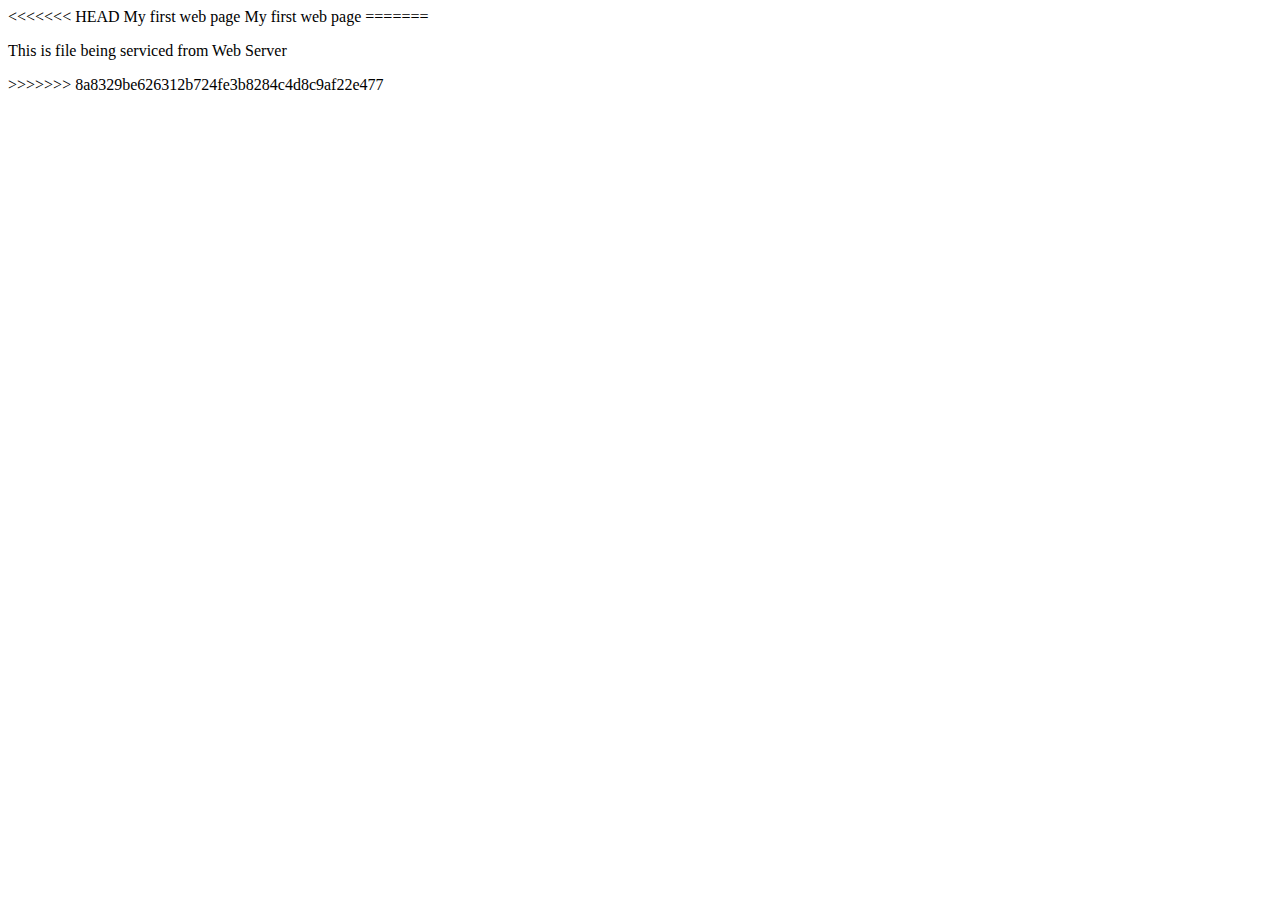
<file: nested_folder/index.html>
<html>
  <head>
<<<<<<< HEAD
    My first web page
  </head>
  <body>
    My first web page
=======
    <title>My First Web Page</title>
  </head>
  <body>
    <p> This is file being serviced from Web Server</p>
>>>>>>> 8a8329be626312b724fe3b8284c4d8c9af22e477
  </body>
</html>
</file>
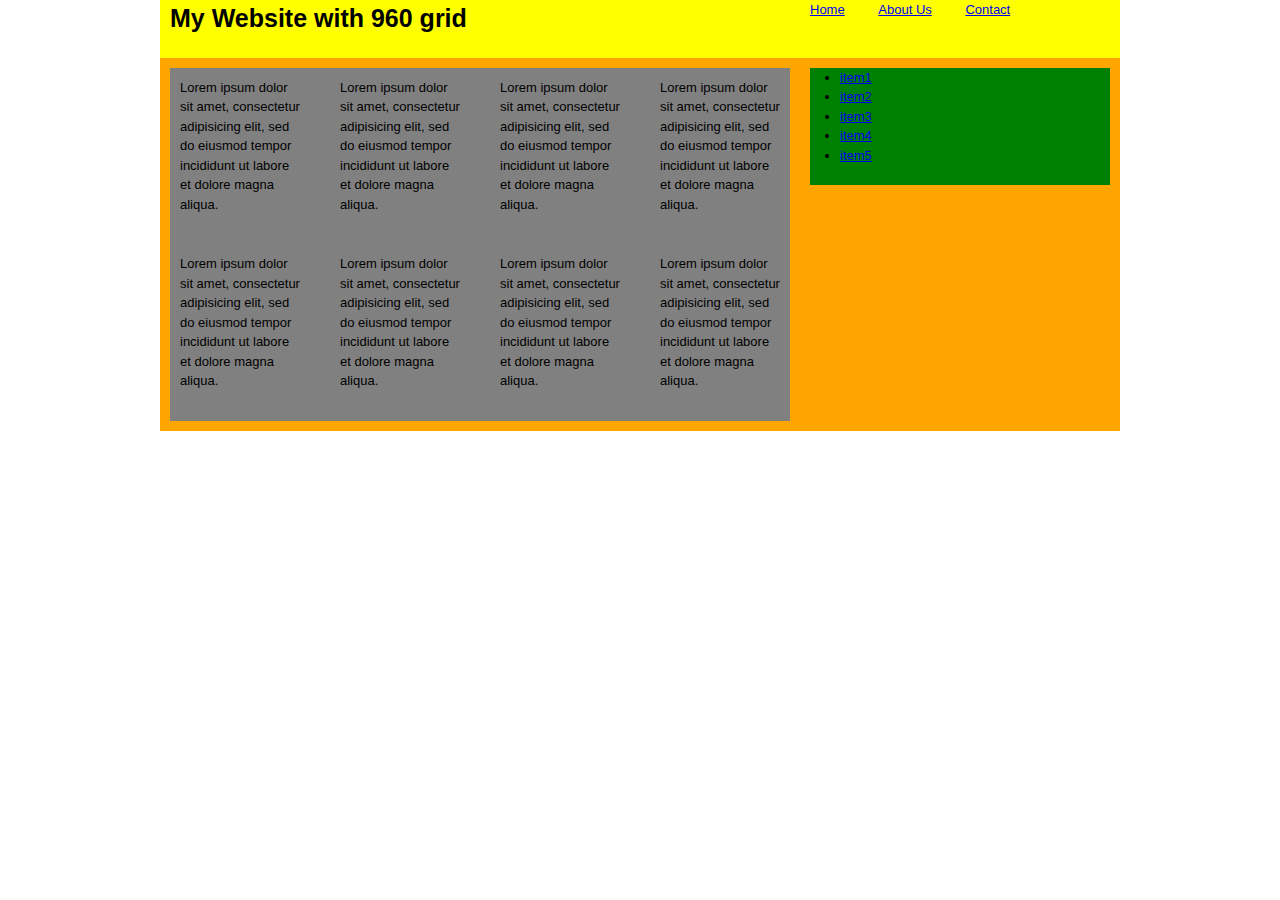
<file: grid-960/grid-960_HTML.html>
<html>
<head>
  <title>My first 960 grid website</title>
  <meta charset="utf-8">
  <link rel="stylesheet" href="css/reset.css">
  <link rel="stylesheet" href="css/960_12_col.css">
  <link rel="stylesheet" href="css/text.css">
  <link rel="stylesheet" href="css/style.css">
</head>
<body>
  <div class="wrap container_12">
    <header class="clearfix">
      <h1 class="grid_8">My Website with 960 grid</h1>
      <nav class="grid_4">
        <ul>
          <li><a href="#">Home</a></li>
          <li><a href="#">About Us</a></li>
          <li><a href="#">Contact</a></li>
        </ul>
      </nav>
    </header>
    <div class="main clearfix">
      <div class="primary grid_8">
        <section class="grid_2 alpha">
          <p>
            Lorem ipsum dolor sit amet, consectetur adipisicing elit, sed do eiusmod tempor incididunt ut labore et
            dolore magna aliqua.
          </p>
        </section>
        <section class="grid_2">
          <p>
            Lorem ipsum dolor sit amet, consectetur adipisicing elit, sed do eiusmod tempor incididunt ut labore et
            dolore magna aliqua.
          </p>
        </section>
        <section class="grid_2">
          <p>
            Lorem ipsum dolor sit amet, consectetur adipisicing elit, sed do eiusmod tempor incididunt ut labore et
            dolore magna aliqua.
          </p>
        </section>
        <section class="grid_2 omega">
          <p>
            Lorem ipsum dolor sit amet, consectetur adipisicing elit, sed do eiusmod tempor incididunt ut labore et
            dolore magna aliqua.
          </p>
        </section>
        <section class="grid_2 alpha">
          <p>
            Lorem ipsum dolor sit amet, consectetur adipisicing elit, sed do eiusmod tempor incididunt ut labore et
            dolore magna aliqua.
          </p>
        </section>
        <section class="grid_2">
          <p>
            Lorem ipsum dolor sit amet, consectetur adipisicing elit, sed do eiusmod tempor incididunt ut labore et
            dolore magna aliqua.
          </p>
        </section>
        <section class="grid_2">
          <p>
            Lorem ipsum dolor sit amet, consectetur adipisicing elit, sed do eiusmod tempor incididunt ut labore et
            dolore magna aliqua.
          </p>
        </section>
        <section class="grid_2 omega">
          <p>
            Lorem ipsum dolor sit amet, consectetur adipisicing elit, sed do eiusmod tempor incididunt ut labore et
            dolore magna aliqua.
          </p>
        </section>
      </div>
      <aside class="grid_4">
        <ul>
          <li><a href="#">item1</a></li>
          <li><a href="#">item2</a></li>
          <li><a href="#">item3</a></li>
          <li><a href="#">item4</a></li>
          <li><a href="#">item5</a></li>
        </ul>
      </aside>
    </div>
  </div>
</body>
</html>
</file>
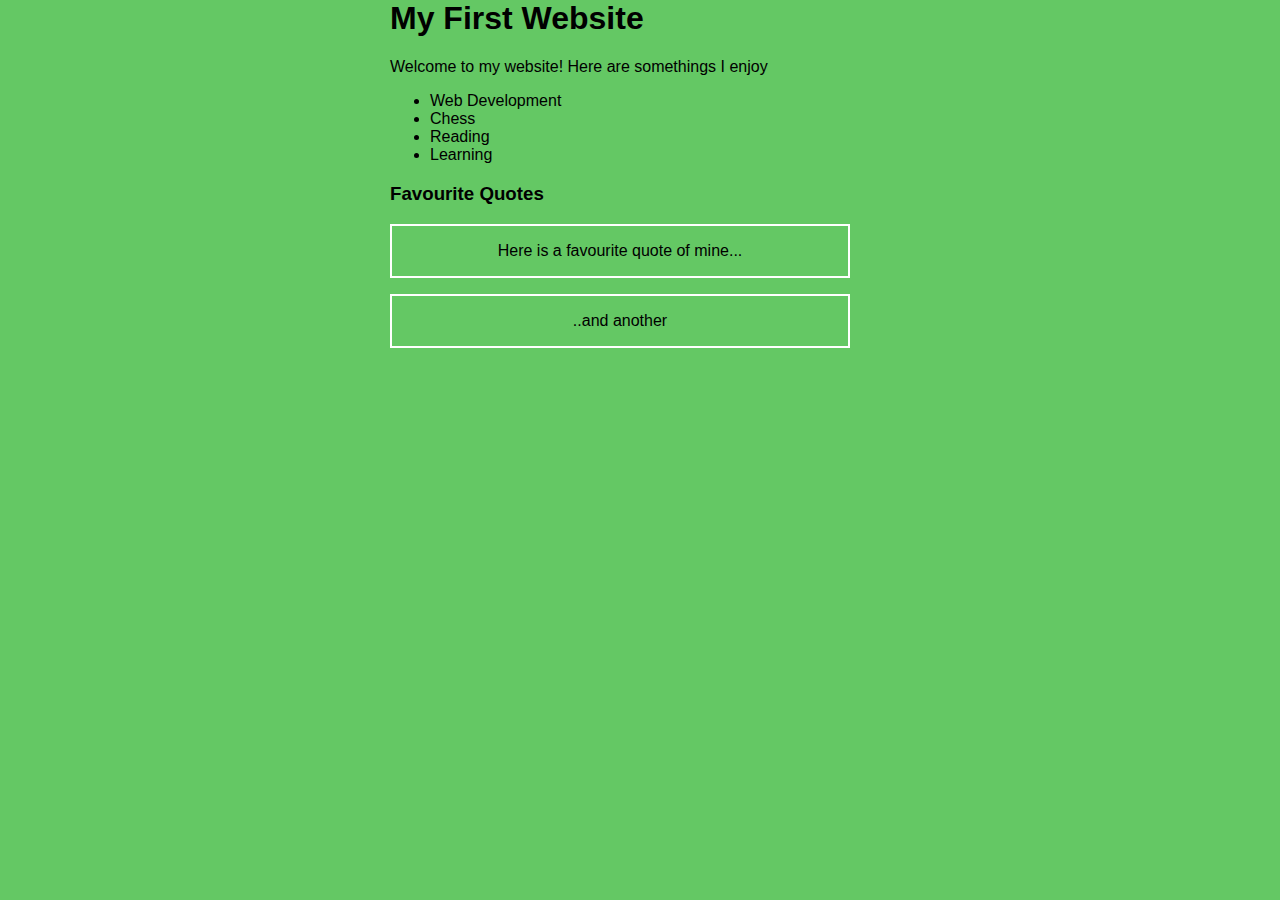
<file: Learning/firstExercise.html>
<html>
<head>
  <title>My first webpage</title>
  <meta charset="utf-8">
  <link rel="stylesheet" href="css/firstExerciseStyleSheet.css">
</head>
<body>
  <h1>My First Website</h1>
    Welcome to my website! Here are somethings I enjoy
  <ul>
    <li>Web Development</li>
    <li>Chess</li>
    <li>Reading</li>
    <li>Learning</li>
  </ul>
  <h3>Favourite Quotes</h3>
  <blockquote>
    <p>Here is a favourite quote of mine...</p>
  </blockquote>
  <blockquote>
    <p>..and another</p>
  </blockquote>

</body>
</html>
</file>
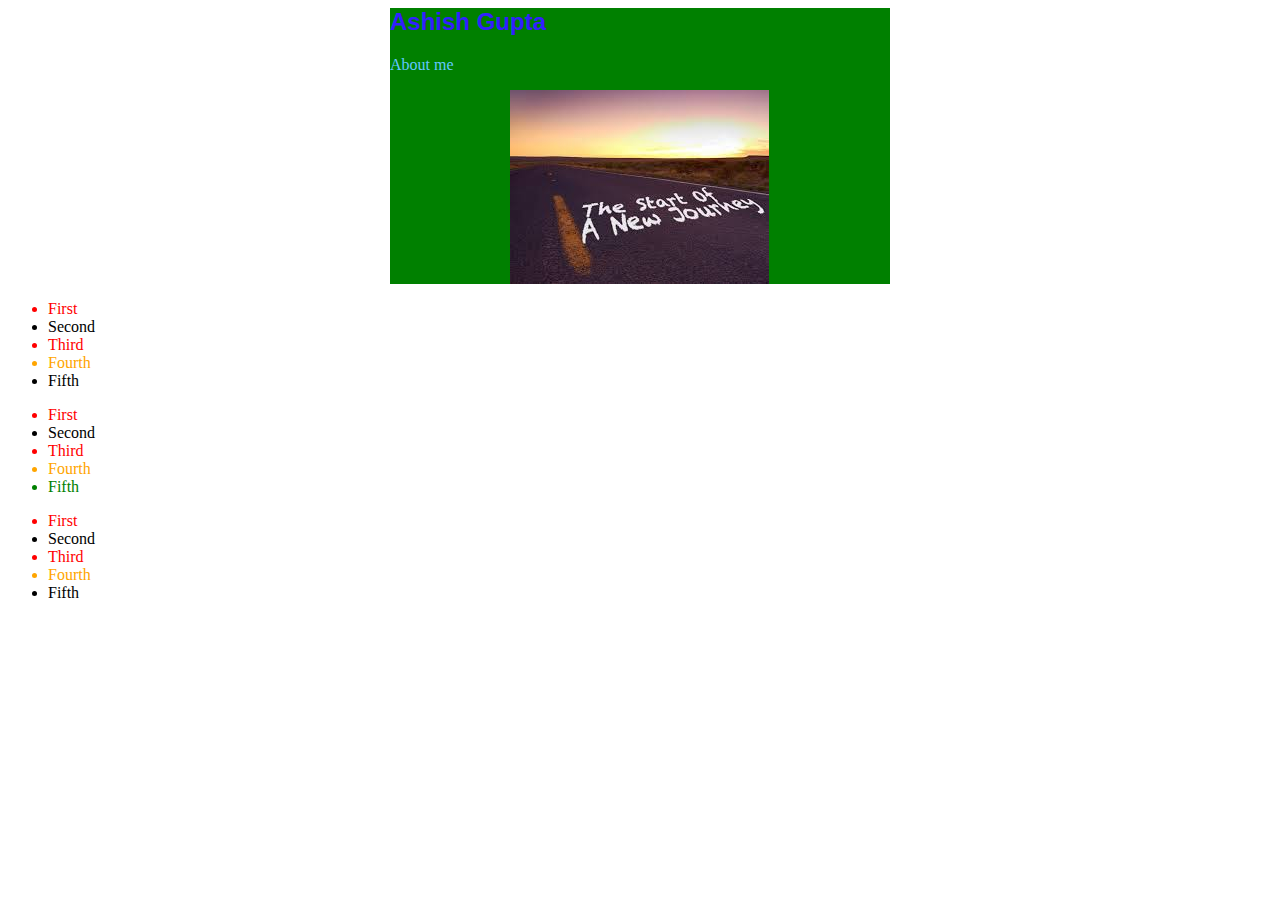
<file: Learning/learningIndex.html>
<html>
<head>
  <meta charset="utf-8">
  <title>My first Web page</title>
  <link rel="stylesheet" href="css/learningStyle.css" />
  <style>
  #emphasis {
    color: orange;
  }

  .emphasis {
    color: red;
  }

  #uiEmphasis li:nth-child(5) {
    color: green;
  }

  </style>
</head>
<body>
  <div>
    <h2>Ashish Gupta</h2>
    <p><a href="About Me/learningAboutMe.html">About me</a></p>
    <img src="img/learningImage.jpg" alt="New Beginning" />
  </div>

  <ul>
    <li class="emphasis">First</li>
    <li>Second</li>
    <li class="emphasis">Third</li>
    <li id="emphasis">Fourth</li>
    <li>Fifth</li>
  </ul>
  <ul id="uiEmphasis">
    <li class="emphasis">First</li>
    <li>Second</li>
    <li class="emphasis">Third</li>
    <li id="emphasis">Fourth</li>
    <li>Fifth</li>
  </ul>
  <ul>
    <li class="emphasis">First</li>
    <li>Second</li>
    <li class="emphasis">Third</li>
    <li id="emphasis">Fourth</li>
    <li>Fifth</li>
  </ul>
</body>
</html>
</file>
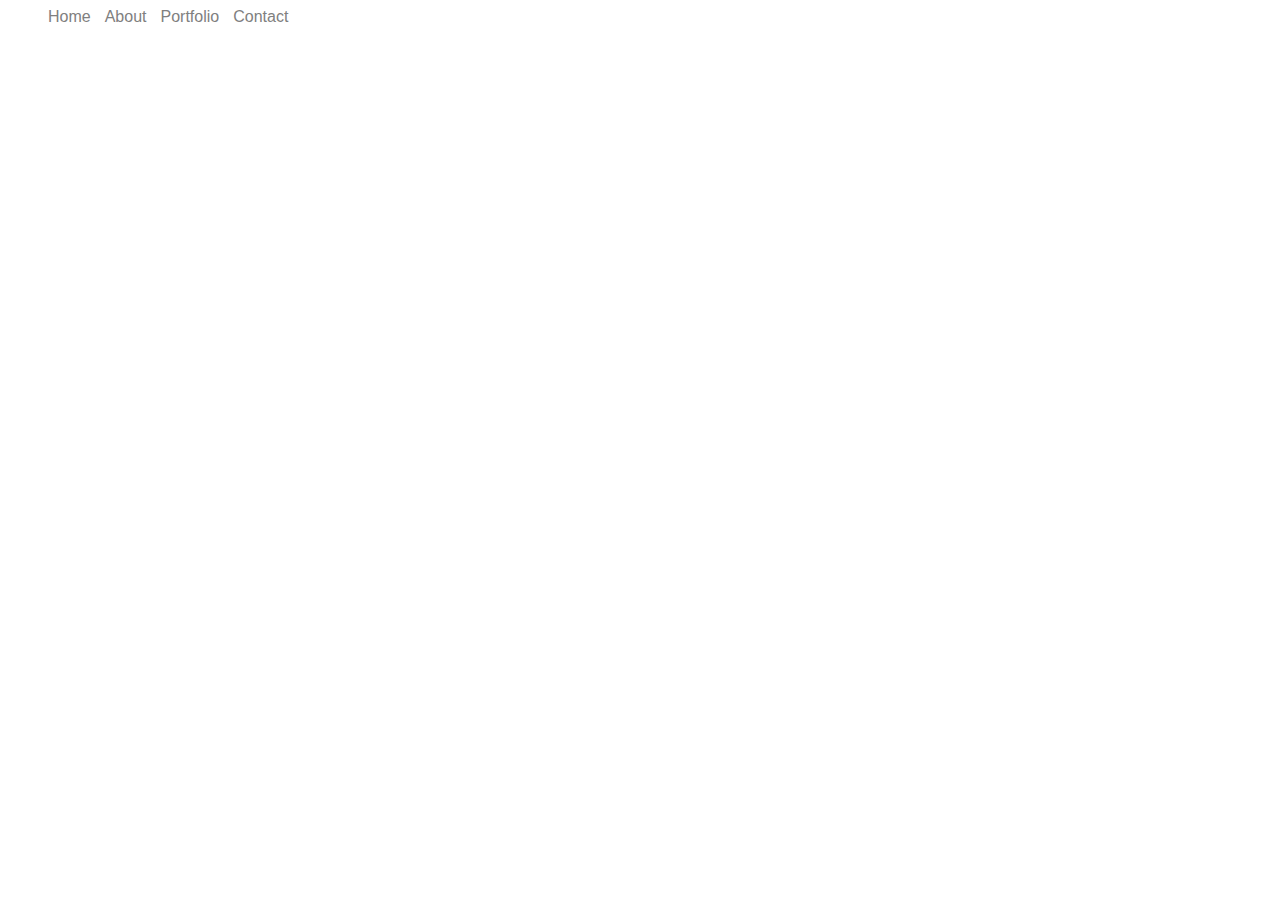
<file: secondExercise/secondLearning-2.html>
<html>
<head>
  <title>Ly second learning website</title>
  <meta charset="utf-8">
  <link rel="stylesheet" href="css/secondLearningStyleSheet-2.css">
</head>
<body>
  <ul>
    <li><a href="#">Home</a></li>
    <li><a href="#">About</a></li>
    <li><a href="#">Portfolio</a></li>
    <li><a href="#">Contact</a></li>
  </ul>
</body>
</html>
</file>
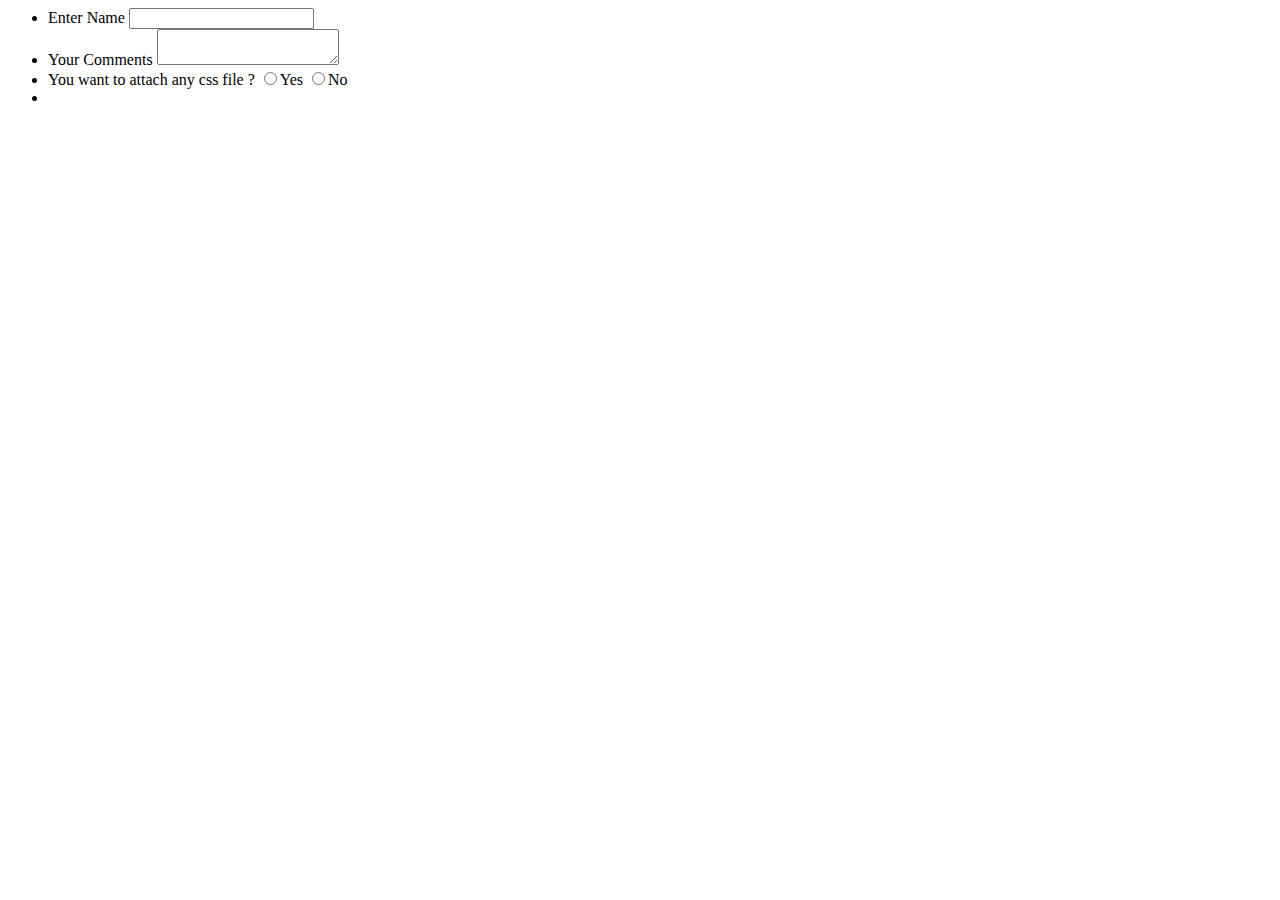
<file: secondExercise/secondLearning-form.html>
<html>
<head>
  <title>My first stackroute form</title>
  <meta charset="utf-8">
</head>
<body>
  <ul>
    <li>
      <label for="name">Enter Name</label>
      <input type='text' id="name" name="name" />
    </li>
    <li>
      <label for="comments">Your Comments</label>
      <textarea id="comments" name="comments"></textarea>
    </li>
    <li>
      <label for="css">You want to attach any css file ?</label>
      <input type="radio" id="css" name="css">Yes
      <input type="radio" id="css" name="css">No
    </li>
    <li></li>
  </ul>
</body>
</html>
</file>
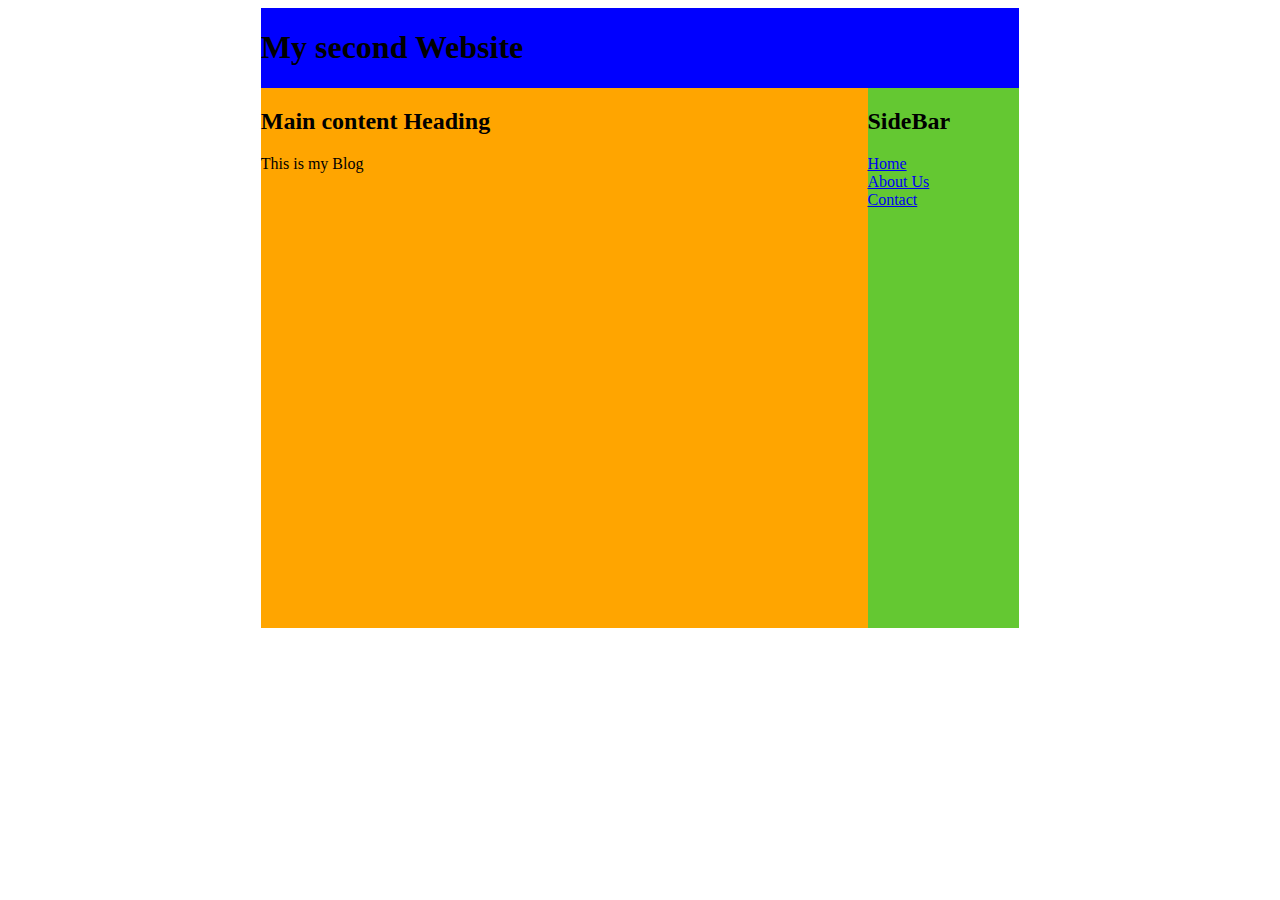
<file: secondExercise/secondLearning.html>
<html>
<head>
  <title>My second exercise</title>
  <meta charset="utf-8">
  <link rel="Stylesheet" href="css/secondLearningStyleSheet.css">
</head>
<body>
  <div class="wrap">
    <h1>My second Website</h1>
    <div class="content">
      <h2>Main content Heading</h2>
      <p>This is my Blog</p>
    </div>
    <aside>
      <h2>SideBar</h2>
      <ul>
        <li><a href="#">Home</a></li>
        <li><a href="#">About Us</a></li>
        <li><a href="#">Contact</a></li>
      </ul>
    </aside>
  </div>
</body>
</html>
</file>
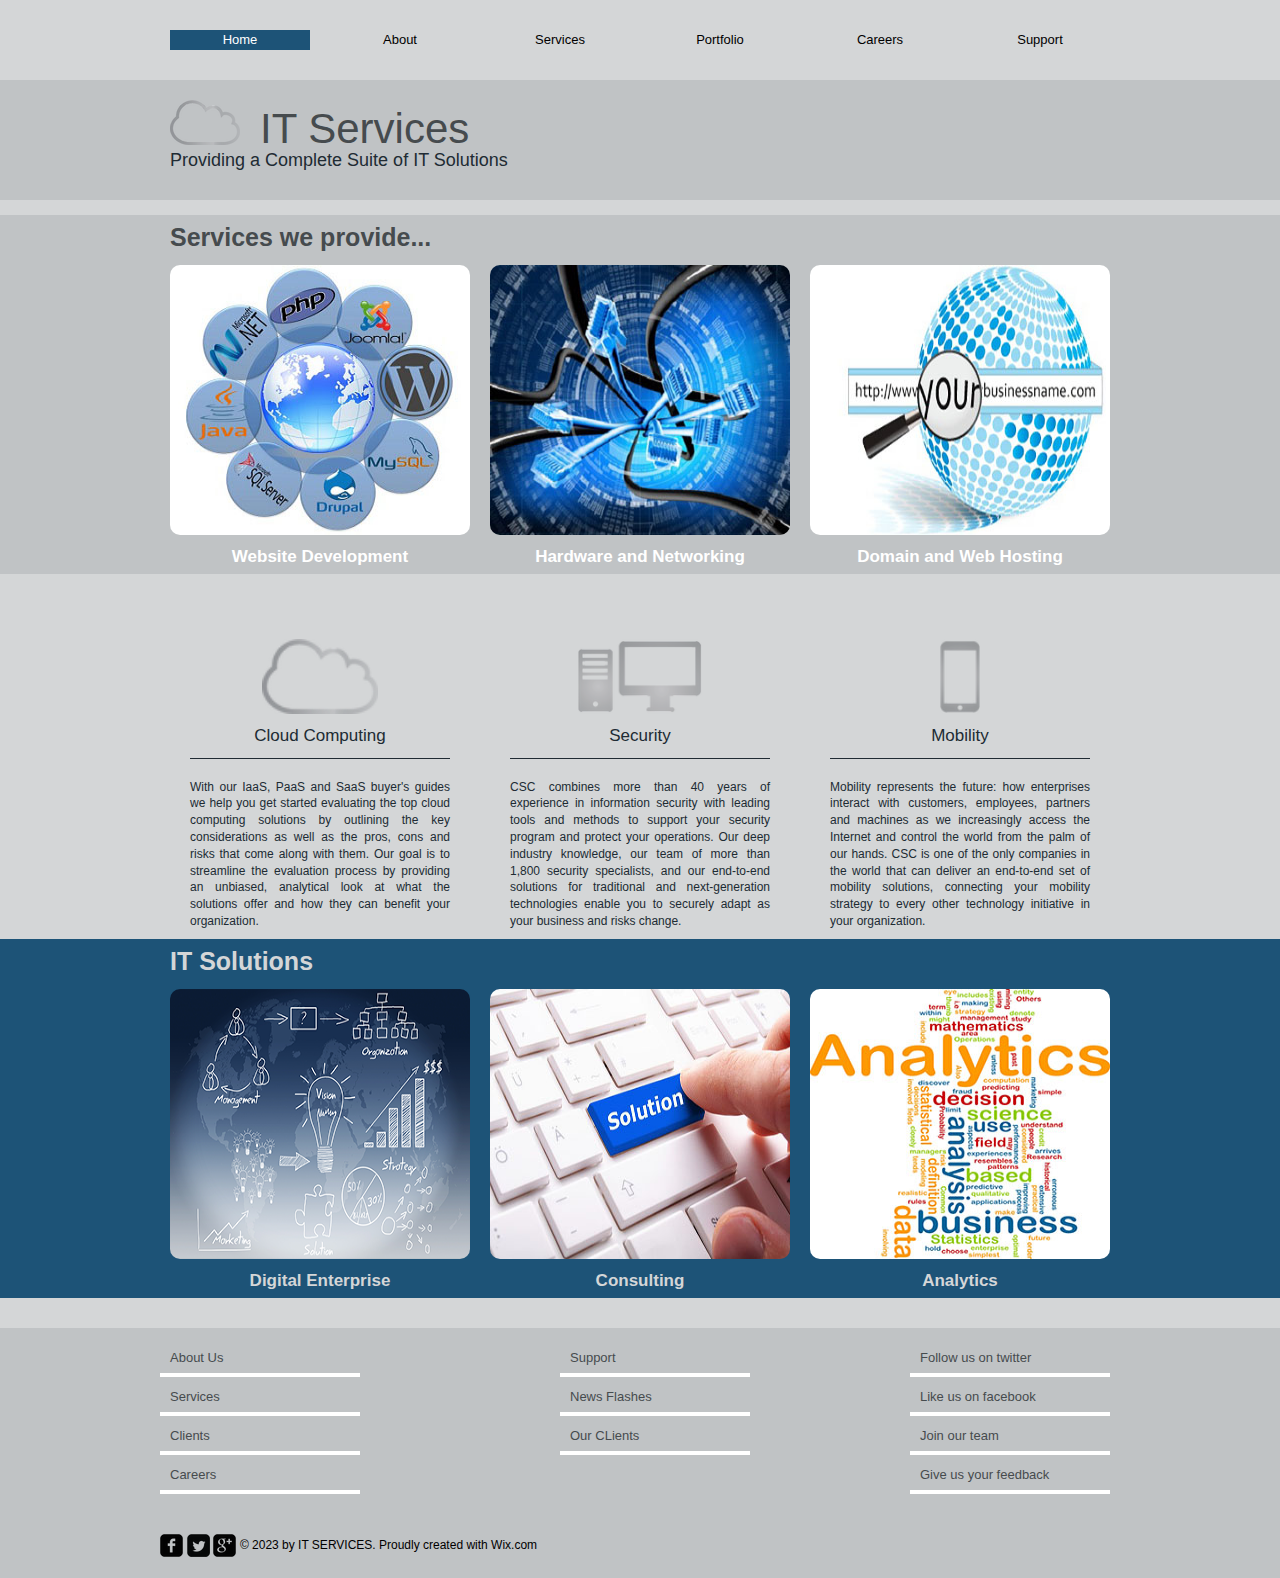
<file: secondWebsiteExercise/portfolioIndex.html>
<html>
<head>
  <title>My second Website</title>
  <meta charset="utf-8">
  <link rel="stylesheet" href="css/reset.css">
  <link rel="stylesheet" href="css/960_12_col.css">
  <link rel="stylesheet" href="css/text.css">
  <link rel="stylesheet" href="css/style.css">
</head>
<body>
  <!--********************************* Header *********************************-->
  <header>
    <!--********************************* Navogation Bar ***************************-->
      <nav class="container_12 clearfix">
        <ul>
          <a id="id_Home_a" href="#"><li class="grid_2" id="id_Home_li">Home</li></a>
          <a href="#"><li class="grid_2">About</li></a>
          <a href="#"><li class="grid_2">Services</li></a>
          <a href="#"><li class="grid_2">Portfolio</li></a>
          <a href="#"><li class="grid_2">Careers</li></a>
          <a href="#"><li class="grid_2">Support</li></a>
        </ul>
      </nav>
      <!--********************************* Header Section *************************-->
      <section id="id_section">
        <div class="container_12">
          <img src="img/cloud.png" alt="" class="grid_1">
          <h1 class="grid_10">IT Services</h1>
          <h5 class="grid_12">Providing a Complete Suite of IT Solutions</h5>
      </div>
      </section>
  </header>

  <!--********************************* Sub-Hero Section-2 *************************-->
  <section id="id_subHeroSection-2">
    <div class="container_12">
      <h1 class="grid_12">Services we provide...</h1>
      <a href="#">
        <div class="c_portfolio_inner_division grid_4">
          <img src="img/img3.jpg" alt="">
          <h3><strong>Website Development</strong></h3>
        </div>
      </a>
      <a href="#">
        <div class="c_portfolio_inner_division grid_4">
          <img src="img/img4.jpg" alt="">
          <h3><strong>Hardware and Networking</strong></h3>
        </div>
      </a>
      <a href="#">
        <div class="c_portfolio_inner_division grid_4">
          <img src="img/img5.jpg" alt="">
          <h3><strong>Domain and Web Hosting</strong></h3>
        </div>
      </a>
    </div>
  </section>

  <!--********************************* Three Column Section *************************-->
  <section id="three_ColumnSection" class="container_12">
    <div class="c_inner_division_ColumnSection grid_4">
      <a href="#"><img src="img/cloud.png" alt="" /></a>
      <h3>Cloud Computing</h3>
      <p>With our IaaS, PaaS and SaaS buyer's guides we help you get started evaluating the top cloud computing solutions by outlining the key considerations as well as the pros, cons and risks that come along with them. Our goal is to streamline the evaluation process by providing an unbiased, analytical look at what the solutions offer and how they can benefit your organization.</p>
    </div>
    <div class="c_inner_division_ColumnSection grid_4">
      <a href="#"><img src="img/three_column_img2.png" alt="" /></a>
      <h3>Security</h3>
      <p>CSC combines more than 40 years of experience in information security with leading tools and methods to support your security program and protect your operations. Our deep industry knowledge, our team of more than 1,800 security specialists, and our end-to-end solutions for traditional and next-generation technologies enable you to securely adapt as your business and risks change.</p>
    </div>
    <div class="c_inner_division_ColumnSection grid_4">
      <a href="#"><img src="img/three_column_img3.png" alt="" /></a>
      <h3>Mobility</h3>
      <p>Mobility represents the future: how enterprises interact with customers, employees, partners and machines as we increasingly access the Internet and control the world from the palm of our hands. CSC is one of the only companies in the world that can deliver an end-to-end set of mobility solutions, connecting your mobility strategy to every other technology initiative in your organization.</p>
    </div>
  </section>

  <!--********************************* Sub-Hero Section 1 ***************************-->
  <section id="id_subHeroSection-1">
    <div class="container_12 " id="id_portfolio_division">
      <h2 class="grid_12">IT Solutions</h2>
      <a href="#">
        <div class="c_portfolio_inner_division grid_4">
          <img src="img/img6.png" alt="">
          <h3><strong>Digital Enterprise</strong></h3>
        </div>
      </a>
      <a href="#">
        <div class="c_portfolio_inner_division grid_4">
          <img src="img/img7.jpg" alt="">
          <h3><strong>Consulting</strong></h3>
        </div>
      </a>
      <a href="#">
        <div class="c_portfolio_inner_division grid_4">
          <img src="img/img8.jpg" alt="">
          <h3><strong>Analytics</strong></h3>
        </div>
      </a>
    </div>
  </section>

  <!--**************************** Section for providing some space ******************-->
  <section id="id_lastSection">
  </section>

  <!--********************************* Footer ***************************************-->
  <footer>
    <section class="container_12">
      <div class="c_footerInnerDiv grid_4" id="id_left_div">
        <ul>
          <li><a href="#">About Us</a></li>
          <li><a href="#">Services</a></li>
          <li><a href="#">Clients</a></li>
          <li><a href="#">Careers</a></li>
        </ul>
      </div>
      <div class="c_footerInnerDiv grid_4" id="id_middle_div">
        <ul>
          <li><a href="#">Support</a></li>
          <li><a href="#">News Flashes</a></li>
          <li><a href="#">Our CLients</a></li>
        </ul>
      </div>
      <div class="c_footerInnerDiv grid_4" id="id_right_div">
        <ul>
          <li><a href="#">Follow us on twitter</a></li>
          <li><a href="#">Like us on facebook</a></li>
          <li><a href="#">Join our team</a></li>
          <li><a href="#">Give us your feedback</a></li>
        </ul>
      </div>
      <div id="id_socialLinks" class="grid_5">
        <a href="#"><img src="img/fb.jpg" alt="" /></a>
        <a href="#"><img src="img/twitter.png" alt="" /></a>
        <a href="#"><img src="img/google_plus.jpg" alt="" /></a>
        <span>© 2023 by IT SERVICES.  Proudly created with Wix.com</span>
      </div>
    </section>
  </footer>
</body>
</html>
</file>
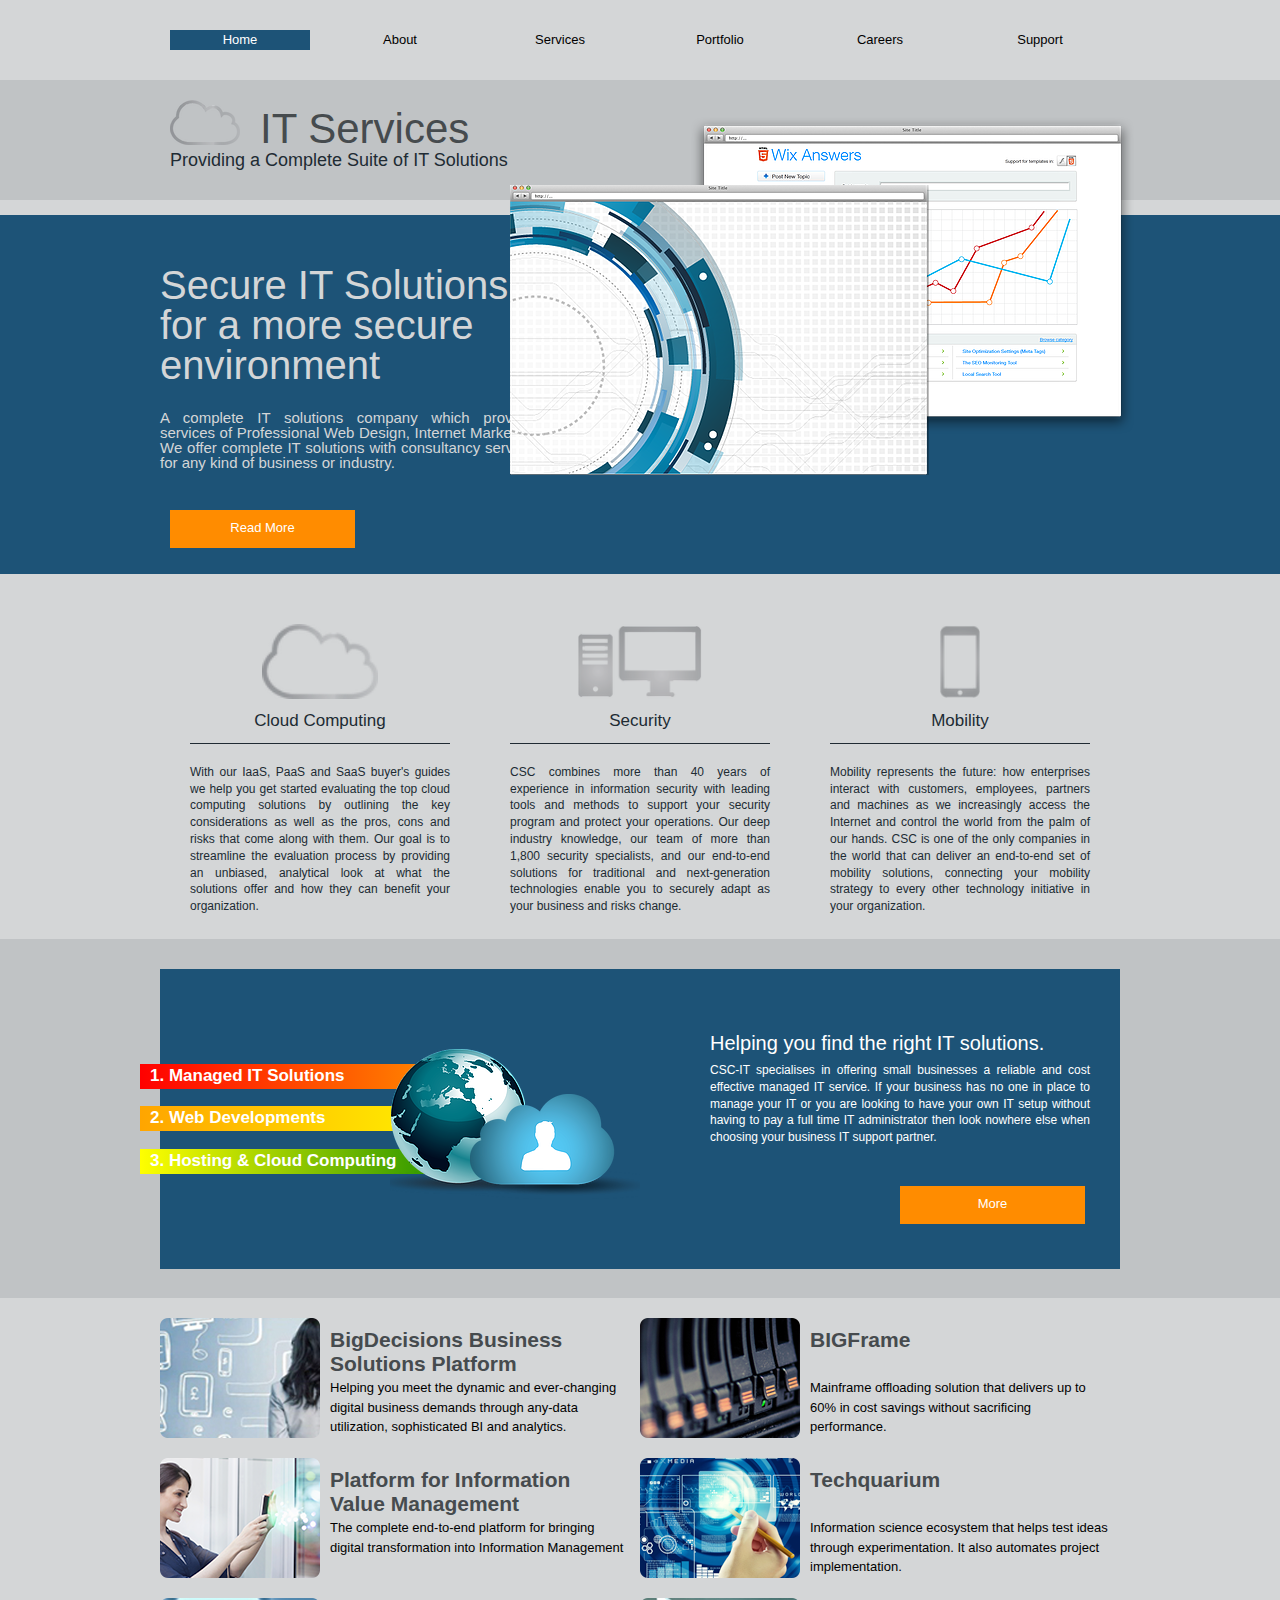
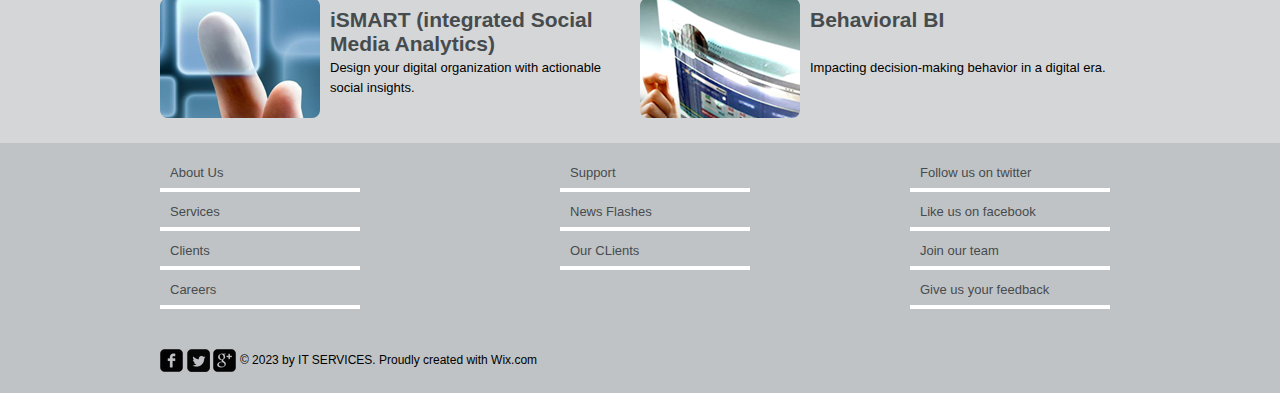
<file: secondWebsiteExercise/servicesIndex.html>
<html>
<head>
  <title>My second Website</title>
  <meta charset="utf-8">
  <link rel="stylesheet" href="css/reset.css">
  <link rel="stylesheet" href="css/960_12_col.css">
  <link rel="stylesheet" href="css/text.css">
  <link rel="stylesheet" href="css/style.css">
</head>

<body>
  <!--********************************* Header *********************************-->
  <header>
      <!--********************************* Navogation Bar ***************************-->
      <nav class="container_12">
        <ul>
          <a id="id_Home_a" href="#"><li class="grid_2" id="id_Home_li">Home</li></a>
          <a href="#"><li class="grid_2">About</li></a>
          <a href="#"><li class="grid_2">Services</li></a>
          <a href="#"><li class="grid_2">Portfolio</li></a>
          <a href="#"><li class="grid_2">Careers</li></a>
          <a href="#"><li class="grid_2">Support</li></a>
        </ul>
      </nav>
      <!--********************************* Header Section *************************-->
      <section id="id_section">
        <div class="container_12">
          <img src="img/cloud.png" alt="" class="grid_1">
          <h1 class="grid_10">IT Services</h1>
          <h5 class="grid_12">Providing a Complete Suite of IT Solutions</h5>
      </div>
      </section>
  </header>

  <!--********************************* Sub-Hero Section-1 *************************-->
  <section id="id_subHeroSection-1">
    <div class="container_12">
      <div id="id_inner_division_1" class="grid_5" >
        <h1>Secure IT Solutions​ for a more secure environment</h1>
        <p>A complete IT solutions company which provides services of Professional Web Design, Internet Marketing. We offer complete IT solutions with consultancy services for any kind of business or industry. </p>
        <a href="#">
          <span class="grid_5">Read More</span>
        </a>
      </div>
      <div id="id_inner_division_2" class="grid_7">
        <img id="img1" src="img/img1.png" alt="">
        <img id="img2" src="img/img2.png" alt="">
      </div>
    </div>
  </section>

  <!--********************************* Three Column Section *************************-->
  <section id="three_ColumnSection" class="container_12">
    <div class="c_inner_division_ColumnSection grid_4">
      <a href="#"><img src="img/cloud.png" alt="" /></a>
      <h3>Cloud Computing</h3>
      <p>With our IaaS, PaaS and SaaS buyer's guides we help you get started evaluating the top cloud computing solutions by outlining the key considerations as well as the pros, cons and risks that come along with them. Our goal is to streamline the evaluation process by providing an unbiased, analytical look at what the solutions offer and how they can benefit your organization.</p>
    </div>
    <div class="c_inner_division_ColumnSection grid_4">
      <a href="#"><img src="img/three_column_img2.png" alt="" /></a>
      <h3>Security</h3>
      <p>CSC combines more than 40 years of experience in information security with leading tools and methods to support your security program and protect your operations. Our deep industry knowledge, our team of more than 1,800 security specialists, and our end-to-end solutions for traditional and next-generation technologies enable you to securely adapt as your business and risks change.</p>
    </div>
    <div class="c_inner_division_ColumnSection grid_4">
      <a href="#"><img src="img/three_column_img3.png" alt="" /></a>
      <h3>Mobility</h3>
      <p>Mobility represents the future: how enterprises interact with customers, employees, partners and machines as we increasingly access the Internet and control the world from the palm of our hands. CSC is one of the only companies in the world that can deliver an end-to-end set of mobility solutions, connecting your mobility strategy to every other technology initiative in your organization.</p>
    </div>
  </section>

  <!--********************************* Sub-Hero Section 2 ***************************-->
  <section id="id_subHeroSection-2">
    <div class="container_12 " id="id_division">
      <div id="id_inner_division-4" class="grid_7">
        <span id="id_span-1" class="grid_7"><strong>1. Managed IT Solutions</strong></span>
        <span id="id_span-2" class="grid_7"><strong>2. Web Developments</strong></span>
        <span id="id_span-3" class="grid_7"><strong>3. Hosting & Cloud Computing</strong></span>
        <span id="id_span-4" class="grid_7"><img src="img/globe.png"></span>
        <span id="id_span-5" class="grid_7"><img src="img/cloud-2.png"></span>
      </div>
      <div id="id_inner_division-5" class="grid_5">
        <h3>Helping you find the right IT solutions.</h3>
        <p>CSC-IT specialises in offering small businesses a reliable and cost effective managed IT service. If your business has no one in place to manage your IT or you are looking to have your own IT setup without having to pay a full time IT administrator then look nowhere else when choosing your business IT support partner.</p>
        <a href="#">
          <span class="grid_5">More</span>
        </a>
      </div>
    </div>
  </section>

  <!--********************************* Hero Section(Block Section) ******************-->
  <section id="id_heroElement-1">
    <div class="c_heroElement-2 container_12">
      <div>
        <div class="grid_2">
          <a href="#" ><img src="img/img1-blocks.png" alt=""></a>
        </div>
        <div class="grid_4 c_heroElement_2_div">
          <a href="#"><h3>BigDecisions Business Solutions Platform</h3></a>
          <p>Helping you meet the dynamic and ever-changing digital business demands through any-data utilization, sophisticated BI and analytics.</p>
        </div>
      </div>
      <div>
        <div class="grid_2">
          <a href="#"><img src="img/img2-blocks.png" alt=""></a>
        </div>
        <div class="grid_4 c_heroElement_2_div">
          <a href="#"><h3>BIGFrame</h3></a>
          <p>Mainframe offloading solution that delivers up to 60% in cost savings without sacrificing performance.</p>
        </div>
      </div>
    </div>

    <div class="c_heroElement-2 container_12">
      <div>
        <div class="grid_2">
          <a href="#" ><img src="img/img3-blocks.png" alt=""></a>
        </div>
        <div class="grid_4 c_heroElement_2_div">
          <a href="#"><h3>Platform for Information Value Management</h3></a>
          <p>The complete end-to-end platform for bringing digital transformation into Information Management</p>
        </div>
      </div>
      <div>
        <div class="grid_2">
          <a href="#"><img src="img/img4-blocks.png" alt=""></a>
        </div>
        <div class="grid_4 c_heroElement_2_div">
          <a href="#"><h3>Techquarium</h3></a>
          <p>Information science ecosystem that helps test ideas through experimentation. It also automates project implementation.</p>
        </div>
      </div>
    </div>

    <div class="c_heroElement-2 container_12">
      <div>
        <div class="grid_2">
          <a href="#" ><img src="img/img5-blocks.png" alt=""></a>
        </div>
        <div class="grid_4 c_heroElement_2_div">
          <a href="#"><h3>iSMART (integrated Social Media Analytics)</h3></a>
          <p>Design your digital organization with actionable social insights.</p>
        </div>
      </div>
      <div>
        <div class="grid_2">
          <a href="#"><img src="img/img6-blocks.png" alt=""></a>
        </div>
        <div class="grid_4 c_heroElement_2_div">
          <a href="#"><h3>Behavioral BI</h3></a>
          <p>Impacting decision-making behavior in a digital era.</p>
        </div>
      </div>
    </div>
  </section>

  <!--********************************* Footer **********************************-->
  <footer>
    <section class="container_12">
      <div class="c_footerInnerDiv grid_4" id="id_left_div">
        <ul>
          <li><a href="#">About Us</a></li>
          <li><a href="#">Services</a></li>
          <li><a href="#">Clients</a></li>
          <li><a href="#">Careers</a></li>
        </ul>
      </div>
      <div class="c_footerInnerDiv grid_4" id="id_middle_div">
        <ul>
          <li><a href="#">Support</a></li>
          <li><a href="#">News Flashes</a></li>
          <li><a href="#">Our CLients</a></li>
        </ul>
      </div>
      <div class="c_footerInnerDiv grid_4" id="id_right_div">
        <ul>
          <li><a href="#">Follow us on twitter</a></li>
          <li><a href="#">Like us on facebook</a></li>
          <li><a href="#">Join our team</a></li>
          <li><a href="#">Give us your feedback</a></li>
        </ul>
      </div>
      <div id="id_socialLinks" class="grid_7">
        <a href="#"><img src="img/fb.jpg" alt="" /></a>
        <a href="#"><img src="img/twitter.png" alt="" /></a>
        <a href="#"><img src="img/google_plus.jpg" alt="" /></a>
        <span>© 2023 by IT SERVICES.  Proudly created with Wix.com</span>
      </div>
    </section>
  </footer>
</body>
</html>
</file>
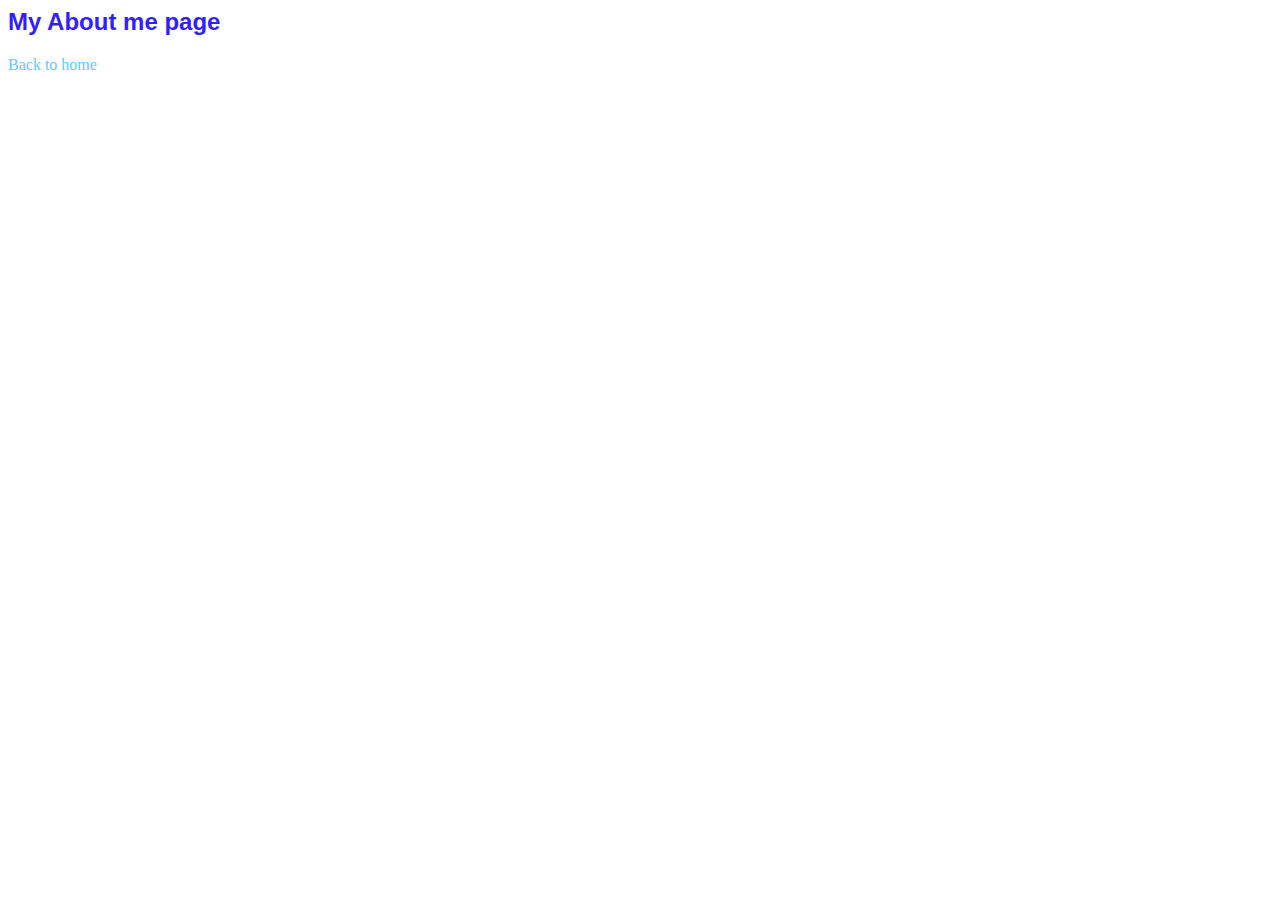
<file: Learning/About Me/learningAboutMe.html>
<html>
<head>
  <meta charset="utf-8">
  <title>My first Web page</title>
  <link rel="stylesheet" href="../css/learningStyle.css" />
</head>
<body>
  <h2>My About me page</h2>
  <p><a href="../learningIndex.html">Back to home</a></p>
</body>
</html>
</file>
<file: grid-960/css/960_12_col.css>
/*
  960 Grid System ~ Core CSS.
  Learn more ~ http://960.gs/

  Licensed under GPL and MIT.
*/

/*
  Forces backgrounds to span full width,
  even if there is horizontal scrolling.
  Increase this if your layout is wider.

  Note: IE6 works fine without this fix.
*/

body {
  min-width: 960px;
}

/* `Container
----------------------------------------------------------------------------------------------------*/

.container_12 {
  margin-left: auto;
  margin-right: auto;
  width: 960px;
}

/* `Grid >> Global
----------------------------------------------------------------------------------------------------*/

.grid_1,
.grid_2,
.grid_3,
.grid_4,
.grid_5,
.grid_6,
.grid_7,
.grid_8,
.grid_9,
.grid_10,
.grid_11,
.grid_12 {
  display: inline;
  float: left;
  margin-left: 10px;
  margin-right: 10px;
}

.push_1, .pull_1,
.push_2, .pull_2,
.push_3, .pull_3,
.push_4, .pull_4,
.push_5, .pull_5,
.push_6, .pull_6,
.push_7, .pull_7,
.push_8, .pull_8,
.push_9, .pull_9,
.push_10, .pull_10,
.push_11, .pull_11 {
  position: relative;
}

/* `Grid >> Children (Alpha ~ First, Omega ~ Last)
----------------------------------------------------------------------------------------------------*/

.alpha {
  margin-left: 0;
}

.omega {
  margin-right: 0;
}

/* `Grid >> 12 Columns
----------------------------------------------------------------------------------------------------*/

.container_12 .grid_1 {
  width: 60px;
}

.container_12 .grid_2 {
  width: 140px;
}

.container_12 .grid_3 {
  width: 220px;
}

.container_12 .grid_4 {
  width: 300px;
}

.container_12 .grid_5 {
  width: 380px;
}

.container_12 .grid_6 {
  width: 460px;
}

.container_12 .grid_7 {
  width: 540px;
}

.container_12 .grid_8 {
  width: 620px;
}

.container_12 .grid_9 {
  width: 700px;
}

.container_12 .grid_10 {
  width: 780px;
}

.container_12 .grid_11 {
  width: 860px;
}

.container_12 .grid_12 {
  width: 940px;
}

/* `Prefix Extra Space >> 12 Columns
----------------------------------------------------------------------------------------------------*/

.container_12 .prefix_1 {
  padding-left: 80px;
}

.container_12 .prefix_2 {
  padding-left: 160px;
}

.container_12 .prefix_3 {
  padding-left: 240px;
}

.container_12 .prefix_4 {
  padding-left: 320px;
}

.container_12 .prefix_5 {
  padding-left: 400px;
}

.container_12 .prefix_6 {
  padding-left: 480px;
}

.container_12 .prefix_7 {
  padding-left: 560px;
}

.container_12 .prefix_8 {
  padding-left: 640px;
}

.container_12 .prefix_9 {
  padding-left: 720px;
}

.container_12 .prefix_10 {
  padding-left: 800px;
}

.container_12 .prefix_11 {
  padding-left: 880px;
}

/* `Suffix Extra Space >> 12 Columns
----------------------------------------------------------------------------------------------------*/

.container_12 .suffix_1 {
  padding-right: 80px;
}

.container_12 .suffix_2 {
  padding-right: 160px;
}

.container_12 .suffix_3 {
  padding-right: 240px;
}

.container_12 .suffix_4 {
  padding-right: 320px;
}

.container_12 .suffix_5 {
  padding-right: 400px;
}

.container_12 .suffix_6 {
  padding-right: 480px;
}

.container_12 .suffix_7 {
  padding-right: 560px;
}

.container_12 .suffix_8 {
  padding-right: 640px;
}

.container_12 .suffix_9 {
  padding-right: 720px;
}

.container_12 .suffix_10 {
  padding-right: 800px;
}

.container_12 .suffix_11 {
  padding-right: 880px;
}

/* `Push Space >> 12 Columns
----------------------------------------------------------------------------------------------------*/

.container_12 .push_1 {
  left: 80px;
}

.container_12 .push_2 {
  left: 160px;
}

.container_12 .push_3 {
  left: 240px;
}

.container_12 .push_4 {
  left: 320px;
}

.container_12 .push_5 {
  left: 400px;
}

.container_12 .push_6 {
  left: 480px;
}

.container_12 .push_7 {
  left: 560px;
}

.container_12 .push_8 {
  left: 640px;
}

.container_12 .push_9 {
  left: 720px;
}

.container_12 .push_10 {
  left: 800px;
}

.container_12 .push_11 {
  left: 880px;
}

/* `Pull Space >> 12 Columns
----------------------------------------------------------------------------------------------------*/

.container_12 .pull_1 {
  left: -80px;
}

.container_12 .pull_2 {
  left: -160px;
}

.container_12 .pull_3 {
  left: -240px;
}

.container_12 .pull_4 {
  left: -320px;
}

.container_12 .pull_5 {
  left: -400px;
}

.container_12 .pull_6 {
  left: -480px;
}

.container_12 .pull_7 {
  left: -560px;
}

.container_12 .pull_8 {
  left: -640px;
}

.container_12 .pull_9 {
  left: -720px;
}

.container_12 .pull_10 {
  left: -800px;
}

.container_12 .pull_11 {
  left: -880px;
}

/* `Clear Floated Elements
----------------------------------------------------------------------------------------------------*/

/* http://sonspring.com/journal/clearing-floats */

.clear {
  clear: both;
  display: block;
  overflow: hidden;
  visibility: hidden;
  width: 0;
  height: 0;
}

/* http://www.yuiblog.com/blog/2010/09/27/clearfix-reloaded-overflowhidden-demystified */

.clearfix:before,
.clearfix:after,
.container_12:before,
.container_12:after {
  content: '.';
  display: block;
  overflow: hidden;
  visibility: hidden;
  font-size: 0;
  line-height: 0;
  width: 0;
  height: 0;
}

.clearfix:after,
.container_12:after {
  clear: both;
}

/*
  The following zoom:1 rule is specifically for IE6 + IE7.
  Move to separate stylesheet if invalid CSS is a problem.
*/

.clearfix,
.container_12 {
  zoom: 1;
}
</file>
<file: grid-960/css/text.css>
/*
  960 Grid System ~ Text CSS.
  Learn more ~ http://960.gs/

  Licensed under GPL and MIT.
*/

/* `Basic HTML
----------------------------------------------------------------------------------------------------*/

body {
  font: 13px/1.5 "Helvetica Neue", Arial, "Liberation Sans", FreeSans, sans-serif;
}

pre,
code {
  font-family: "DejaVu Sans Mono", Menlo, Consolas, monospace;
}

hr {
  border: 0 solid #ccc;
  border-top-width: 1px;
  clear: both;
  height: 0;
}

/* `Headings
----------------------------------------------------------------------------------------------------*/

h1 {
  font-size: 25px;
}

h2 {
  font-size: 23px;
}

h3 {
  font-size: 21px;
}

h4 {
  font-size: 19px;
}

h5 {
  font-size: 17px;
}

h6 {
  font-size: 15px;
}

/* `Spacing
----------------------------------------------------------------------------------------------------*/

ol {
  list-style: decimal;
}

ul {
  list-style: disc;
}

li {
  margin-left: 30px;
}

p,
dl,
hr,
h1,
h2,
h3,
h4,
h5,
h6,
ol,
ul,
pre,
table,
address,
fieldset,
figure {
  margin-bottom: 20px;
}
</file>
<file: grid-960/css/style.css>
.container_12 {
  background: orange;
}

nav li {
  display: inline;
  margin-left: 0px;
  margin-right: 30px;
}

.primary {
  background: grey;
}

aside {
  background: green;
}

header {
  background: yellow;
}

.main {
  margin: 10px 0px;
}

section{
  -moz-box-sizing: border-box;
  -webkit-box-sizing: border-box;
  box-sizing: border-box;
  padding: 10px;
}
</file>
<file: Learning/css/firstExerciseStyleSheet.css>
body{
  background-color: rgb(100, 200, 100);
  width: 500px;
  margin: auto;
  font-family: sans-serif;
}

blockquote {
  border: 2px solid white;
  margin-left: auto;
  text-align: center;
}
</file>
<file: Learning/css/learningStyle.css>
a{
  color: rgb(100,200,300);
  text-decoration: none;
}

h2{
  color: rgb(50, 30, 500);;
  font-family: sans-serif;
}

img{
  margin-left: 120px;
}

div{
  background-color: green;
  margin: auto;
  width: 500px;
}
</file>
<file: secondExercise/css/secondLearningStyleSheet-2.css>
a {
  font-family: sans-serif;
  padding-right: 10px;
  text-decoration: none;
  color: grey;
}

li {
  display: inline;
}

ul a:hover{
  text-decoration: underline;
  color: black;
}
</file>
<file: secondExercise/css/secondLearningStyleSheet.css>
.wrap {
  min-width: 600px;
  width: 60%;
  margin: auto;
  background: blue;
  overflow: hidden;
}

.content, aside {
  height: 540px;
}

.content {
  background: orange;
  float: left;
  width: 80%;
}

aside {
  background: rgb(100, 200, 50);
  float: left;
  width: 20%;
}

aside ul {
  padding-left: 0px;
  list-style: none;
}
</file>
<file: secondWebsiteExercise/css/960_12_col.css>
/*
  960 Grid System ~ Core CSS.
  Learn more ~ http://960.gs/

  Licensed under GPL and MIT.
*/

/*
  Forces backgrounds to span full width,
  even if there is horizontal scrolling.
  Increase this if your layout is wider.

  Note: IE6 works fine without this fix.
*/

body {
  min-width: 960px;
}

/* `Container
----------------------------------------------------------------------------------------------------*/

.container_12 {
  margin-left: auto;
  margin-right: auto;
  width: 960px;
}

/* `Grid >> Global
----------------------------------------------------------------------------------------------------*/

.grid_1,
.grid_2,
.grid_3,
.grid_4,
.grid_5,
.grid_6,
.grid_7,
.grid_8,
.grid_9,
.grid_10,
.grid_11,
.grid_12 {
  display: inline;
  float: left;
  margin-left: 10px;
  margin-right: 10px;
}

.push_1, .pull_1,
.push_2, .pull_2,
.push_3, .pull_3,
.push_4, .pull_4,
.push_5, .pull_5,
.push_6, .pull_6,
.push_7, .pull_7,
.push_8, .pull_8,
.push_9, .pull_9,
.push_10, .pull_10,
.push_11, .pull_11 {
  position: relative;
}

/* `Grid >> Children (Alpha ~ First, Omega ~ Last)
----------------------------------------------------------------------------------------------------*/

.alpha {
  margin-left: 0;
}

.omega {
  margin-right: 0;
}

/* `Grid >> 12 Columns
----------------------------------------------------------------------------------------------------*/

.container_12 .grid_1 {
  width: 60px;
}

.container_12 .grid_2 {
  width: 140px;
}

.container_12 .grid_3 {
  width: 220px;
}

.container_12 .grid_4 {
  width: 300px;
}

.container_12 .grid_5 {
  width: 380px;
}

.container_12 .grid_6 {
  width: 460px;
}

.container_12 .grid_7 {
  width: 540px;
}

.container_12 .grid_8 {
  width: 620px;
}

.container_12 .grid_9 {
  width: 700px;
}

.container_12 .grid_10 {
  width: 780px;
}

.container_12 .grid_11 {
  width: 860px;
}

.container_12 .grid_12 {
  width: 940px;
}

/* `Prefix Extra Space >> 12 Columns
----------------------------------------------------------------------------------------------------*/

.container_12 .prefix_1 {
  padding-left: 80px;
}

.container_12 .prefix_2 {
  padding-left: 160px;
}

.container_12 .prefix_3 {
  padding-left: 240px;
}

.container_12 .prefix_4 {
  padding-left: 320px;
}

.container_12 .prefix_5 {
  padding-left: 400px;
}

.container_12 .prefix_6 {
  padding-left: 480px;
}

.container_12 .prefix_7 {
  padding-left: 560px;
}

.container_12 .prefix_8 {
  padding-left: 640px;
}

.container_12 .prefix_9 {
  padding-left: 720px;
}

.container_12 .prefix_10 {
  padding-left: 800px;
}

.container_12 .prefix_11 {
  padding-left: 880px;
}

/* `Suffix Extra Space >> 12 Columns
----------------------------------------------------------------------------------------------------*/

.container_12 .suffix_1 {
  padding-right: 80px;
}

.container_12 .suffix_2 {
  padding-right: 160px;
}

.container_12 .suffix_3 {
  padding-right: 240px;
}

.container_12 .suffix_4 {
  padding-right: 320px;
}

.container_12 .suffix_5 {
  padding-right: 400px;
}

.container_12 .suffix_6 {
  padding-right: 480px;
}

.container_12 .suffix_7 {
  padding-right: 560px;
}

.container_12 .suffix_8 {
  padding-right: 640px;
}

.container_12 .suffix_9 {
  padding-right: 720px;
}

.container_12 .suffix_10 {
  padding-right: 800px;
}

.container_12 .suffix_11 {
  padding-right: 880px;
}

/* `Push Space >> 12 Columns
----------------------------------------------------------------------------------------------------*/

.container_12 .push_1 {
  left: 80px;
}

.container_12 .push_2 {
  left: 160px;
}

.container_12 .push_3 {
  left: 240px;
}

.container_12 .push_4 {
  left: 320px;
}

.container_12 .push_5 {
  left: 400px;
}

.container_12 .push_6 {
  left: 480px;
}

.container_12 .push_7 {
  left: 560px;
}

.container_12 .push_8 {
  left: 640px;
}

.container_12 .push_9 {
  left: 720px;
}

.container_12 .push_10 {
  left: 800px;
}

.container_12 .push_11 {
  left: 880px;
}

/* `Pull Space >> 12 Columns
----------------------------------------------------------------------------------------------------*/

.container_12 .pull_1 {
  left: -80px;
}

.container_12 .pull_2 {
  left: -160px;
}

.container_12 .pull_3 {
  left: -240px;
}

.container_12 .pull_4 {
  left: -320px;
}

.container_12 .pull_5 {
  left: -400px;
}

.container_12 .pull_6 {
  left: -480px;
}

.container_12 .pull_7 {
  left: -560px;
}

.container_12 .pull_8 {
  left: -640px;
}

.container_12 .pull_9 {
  left: -720px;
}

.container_12 .pull_10 {
  left: -800px;
}

.container_12 .pull_11 {
  left: -880px;
}

/* `Clear Floated Elements
----------------------------------------------------------------------------------------------------*/

/* http://sonspring.com/journal/clearing-floats */

.clear {
  clear: both;
  display: block;
  overflow: hidden;
  visibility: hidden;
  width: 0;
  height: 0;
}

/* http://www.yuiblog.com/blog/2010/09/27/clearfix-reloaded-overflowhidden-demystified */

.clearfix:before,
.clearfix:after,
.container_12:before,
.container_12:after {
  content: '.';
  display: block;
  overflow: hidden;
  visibility: hidden;
  font-size: 0;
  line-height: 0;
  width: 0;
  height: 0;
}

.clearfix:after,
.container_12:after {
  clear: both;
}

/*
  The following zoom:1 rule is specifically for IE6 + IE7.
  Move to separate stylesheet if invalid CSS is a problem.
*/

.clearfix,
.container_12 {
  zoom: 1;
}
</file>
<file: secondWebsiteExercise/css/text.css>
/*
  960 Grid System ~ Text CSS.
  Learn more ~ http://960.gs/

  Licensed under GPL and MIT.
*/

/* `Basic HTML
----------------------------------------------------------------------------------------------------*/

body {
  font: 13px/1.5 "Helvetica Neue", Arial, "Liberation Sans", FreeSans, sans-serif;
}

pre,
code {
  font-family: "DejaVu Sans Mono", Menlo, Consolas, monospace;
}

hr {
  border: 0 solid #ccc;
  border-top-width: 1px;
  clear: both;
  height: 0;
}

/* `Headings
----------------------------------------------------------------------------------------------------*/

h1 {
  font-size: 25px;
}

h2 {
  font-size: 23px;
}

h3 {
  font-size: 21px;
}

h4 {
  font-size: 19px;
}

h5 {
  font-size: 17px;
}

h6 {
  font-size: 15px;
}

/* `Spacing
----------------------------------------------------------------------------------------------------*/

ol {
  list-style: decimal;
}

ul {
  list-style: disc;
}

li {
  margin-left: 30px;
}

p,
dl,
hr,
h1,
h2,
h3,
h4,
h5,
h6,
ol,
ul,
pre,
table,
address,
fieldset,
figure {
  margin-bottom: 20px;
}
</file>
<file: secondWebsiteExercise/css/style.css>
/***********************************************************************************************************
stylesheet for body
***********************************************************************************************************/
body{
  background: #D4D6D7;
}

/************************************************************************************************************
stylesheet for header
************************************************************************************************************/
nav li {
  margin: 30px 0px;
  display: inline;
  font-family: sans-serif;
  text-align: center;
  line-height: 20px;
}

nav a {
  text-decoration: none;
  color: black;
}

nav li:hover {
  background: rgba(29, 83, 119, 1);
  transition-duration: 0.5s;
  color: white;
  opacity: 0.5;
}

#id_Home_li {
  background: rgba(29, 83, 119, 1);
}

#id_Home_a {
  color: white;
}

#id_section {
  background: #C0C3C5;
  height: 100px;
  width: 100%;
  margin-left: 0px;
  margin-right: 0px;
  padding-top: 20px;
}

#id_section h1, h5 {
  text-align: justify;
  word-wrap: break-word;
  letter-spacing: normal;
}

#id_section h1 {
  font: normal normal normal 42px/1.4em Impact,impact-w01-2010,impact-w02-2010,impact-w10-2010,sans-serif;
  color: #464B4E;
  font-size: 42px;
  margin-bottom: 0px;
  height: 48;
}

#id_section h5 {
  line-height: 1.4em;
  font-family: Play, sans-serif;;
  font: normal normal normal 18px/1.4em Play,sans-serif;
  color: #202B33;
  font-size: 18px;
}

#id_section img {
  /*background: red;*/
  height: 45px;
  width: 70px;
}

/************************************************************************************************************
stylesheet for subhero section-1
************************************************************************************************************/
#id_subHeroSection-1 {
  background: rgba(29, 83, 119, 1);
  margin-top: 15px;
  width: 100%;
  height: 359px;
}

#id_inner_division_1, #id_inner_division_2 {
  height: 330;
  margin: 0px;
}

#id_inner_division_2 {
  height : 300px;
}

#id_inner_division_2 #img2 {
  position: relative;
  top: -430px;
  left: 100px;
}

#id_inner_division_2 #img1 {
  position: relative;
  left: -30px;
  top: -30px;
  z-index: 1000000;
}

#id_subHeroSection-1 h1 {
  color: #D4D6D7;
  font: normal normal normal 40px/1.4em Impact,impact-w01-2010,impact-w02-2010,impact-w10-2010,sans-serif;
  font-size: 40px;
  padding-top: 50px;
  line-height: 1em;
}

#id_subHeroSection-1 p {
  color: #D4D6D7;
  font: normal normal normal 12px/1.4em 'Open Sans',sans-serif;
  font-size: 15px;
  padding-top: 5px;
  line-height: 1em;
  text-align: justify;
  height: 100px;
}

#id_inner_division_1 span {
  width: 185px;
  height: 30px;
  background-color: rgba(255, 140, 0, 1);
  padding-top: 8px;
}

#id_inner_division_1 a {
  color: white;
  font-family: sans-serif;
  text-align: center;
  text-decoration: none;
}

#id_inner_division_1 span:hover {
  background-color: black;
  transition-duration: 0.7s;
  color: white;
  opacity: 0.8;
}

/************************************************************************************************************
stylesheet for three column section
************************************************************************************************************/
#three_ColumnSection {
  height: 350px;
}

.c_inner_division_ColumnSection {
  margin-top: 50px;
  height: 200px;
  text-align: center;
  /*border-right: 1px solid;*/

}

.c_inner_division_ColumnSection img {
  height: 75px;
}

.c_inner_division_ColumnSection h3 {
  color: #202B33;
  font: normal normal normal 17px/1.4em 'Open Sans',sans-serif;
  margin: 10px 0;
}

.c_inner_division_ColumnSection p {
  color: #202B33;
  font: normal normal normal 12px/1.4em 'Open Sans',sans-serif;
  border-top: 1px solid;
  text-align: justify;
  margin: 0px 20px;
  padding-top: 20px;
}

/************************************************************************************************************
stylesheet for subhero section-2
************************************************************************************************************/
#id_subHeroSection-2 {
  background: #C0C3C5;
  margin-top: 15px;
  width: 100%;
  height: 359px;
}

#id_division {
  position: relative;
  top: 30px;
  background: rgba(29, 83, 119, 1);
  height: 300px;
}

#id_inner_division-4 {
  margin: 0px;
  height: 300px;
}

#id_span-1, #id_span-2, #id_span-3 {
  position: absolute;
  width: 350px;
  margin: 0px;
  height: 25px;
  color: #FFFFFF;
  line-height: 1.4em;
  font-weight: bold;
  font: normal normal normal 17px/1.4em 'Open Sans',sans-serif;
  word-wrap: break-word;
  padding-left: 10px;
}

#id_span-1 {
  background: linear-gradient(to right, red, orange);
  top: 95px;  left: -20px;
}

#id_span-2 {
  background: linear-gradient(to right, orange, yellow);
  top: 137px; left: -20px;
}

#id_span-3 {
  background: linear-gradient(to right, yellow, green);
  top: 180px; left: -20px;
}

#id_span-4, #id_span-5 {
  position: absolute;
}

#id_span-4 {
  top: 80px;
  left: 220px;
}

#id_span-5 {
  top: 125px;
  left: 300px;
}

#id_inner_division-5 {
  height: 300px;
}

#id_inner_division-5 h3 {
  line-height: 1.4em;
  color: #FFFFFF;
  text-align: justify;
  letter-spacing: normal;
  font: normal normal normal 20px/1.4em 'Open Sans',sans-serif;
  word-wrap: break-word;
  margin-top: 60px;
  margin-bottom: 5px;
}

#id_inner_division-5 p {
  line-height: 1.4em;
  color: #FFFFFF;
  text-align: justify;
  letter-spacing: normal;
  font: normal normal normal 12px/1.4em 'Open Sans',sans-serif;
  word-wrap: break-word;
  margin-bottom: 0px;
}

#id_inner_division-5 span {
  width: 185px;
  height: 30px;
  background-color: rgba(255, 140, 0, 1);
  padding-top: 8px;
  position: relative;
  top: 40px;
  left: 180px;
}

#id_inner_division-5 a {
  color: white;
  font-family: sans-serif;
  text-align: center;
  text-decoration: none;
}

#id_inner_division-5 span:hover {
  background-color: black;
  transition-duration: 0.7s;
  color: white;
  opacity: 0.8;
}
/************************************************************************************************************
stylesheet for hero section(Block Section)
************************************************************************************************************/
.grid_12 {
  width: 960px;
}

#id_heroElement-1 {
  height: 425px;
}

.c_heroElement-2 {
  margin-top: 20px;
  margin-bottom: 20px;
}

.c_heroElement-2 a:hover {
  text-decoration: underline;
  text-decoration-color: #464B4E;
  opacity: 0.5;
  transition-duration: 0.3s;
}

.c_heroElement-2 a {
  text-decoration: none;
  font : normal normal normal Impact,impact-w01-2010,impact-w02-2010,impact-w10-2010,sans-serif;
  color : #464B4E;
}

.c_heroElement-2 img {
  margin-left: -10px;
}

.c_heroElement_2_div {
  height: 120px;
}

.c_heroElement_2_div h3,p {
  margin-bottom: 0px;
}

.c_heroElement_2_div h3
{
  line-height: initial;
  height: 50px;
  margin-top: 10px;
}


/************************************************************************************************************
stylesheet for footer
************************************************************************************************************/
footer {
  background: #C0C3C5;
  height: 250px;
}

.c_footerInnerDiv {
  margin-left: 0px;
  margin-right: 0px;
}

.c_footerInnerDiv li {
  margin: 10px 50px;
  border-bottom: 4px solid rgba(255, 255, 255, 1);
  font-family: sans-serif;
  padding-left: 10px;
  padding-bottom: 5px;
  line-height: 20px;
  list-style: none;
}

.c_footerInnerDiv a {
  text-decoration: none;
  color: #464B4E;
}

.c_footerInnerDiv a:hover {
  transition-duration: 0.5s;
  color: orange;
}

#id_socialLinks {
  margin-left: 0px;
  margin-top: 20px;
}

#id_socialLinks span {
  margin-top: 5px;
  font: normal normal normal 12px/1.4em 'Open Sans',sans-serif;
}

#id_lastSection {
  height: 30px;
}

#id_left_div, #id_middle_div, #id_right_div {
  margin-top: 10px;
}

#id_middle_div li {
  margin-left: 100px;
  margin-right: 10px
}

#id_left_div li {
  margin-left: 0px;
  margin-right: 100px
}

#id_right_div li {
  margin-left: 150px;
  margin-right: -50px;
}

/************************************************************************************************************
stylesheet for posrtfolio 2nd row
************************************************************************************************************/
.c_portfolio_inner_division {
  text-align: left;
  margin-top: 10px;
  margin-bottom: 0px;
}

.c_portfolio_inner_division img {
  border-radius: 10px;
  width: 300px;
  height: 270px;
}

.c_portfolio_inner_division img:hover {
  opacity: 0.5;
  transition-duration: 0.5s;
}

.c_portfolio_inner_division h3 {
  text-decoration: none;
  font: normal normal normal 17px/1.4em 'Open Sans',sans-serif;
  margin-top: 10px;
  color: white;
  text-align: center;
}

#id_subHeroSection-2 h1, #id_subHeroSection-1 h2 {
  font: normal normal normal 25px/1.4em 'Open Sans',sans-serif;
  font-weight: bolder;
  color: #464B4E;
  margin-right: 0px;
  margin-bottom: 0px;
  margin-top: 5px;
  padding-top: 0px;
}
#id_subHeroSection-1 h2, #id_portfolio_division h3 {
  color: #D4D6D7;
}
</file>
